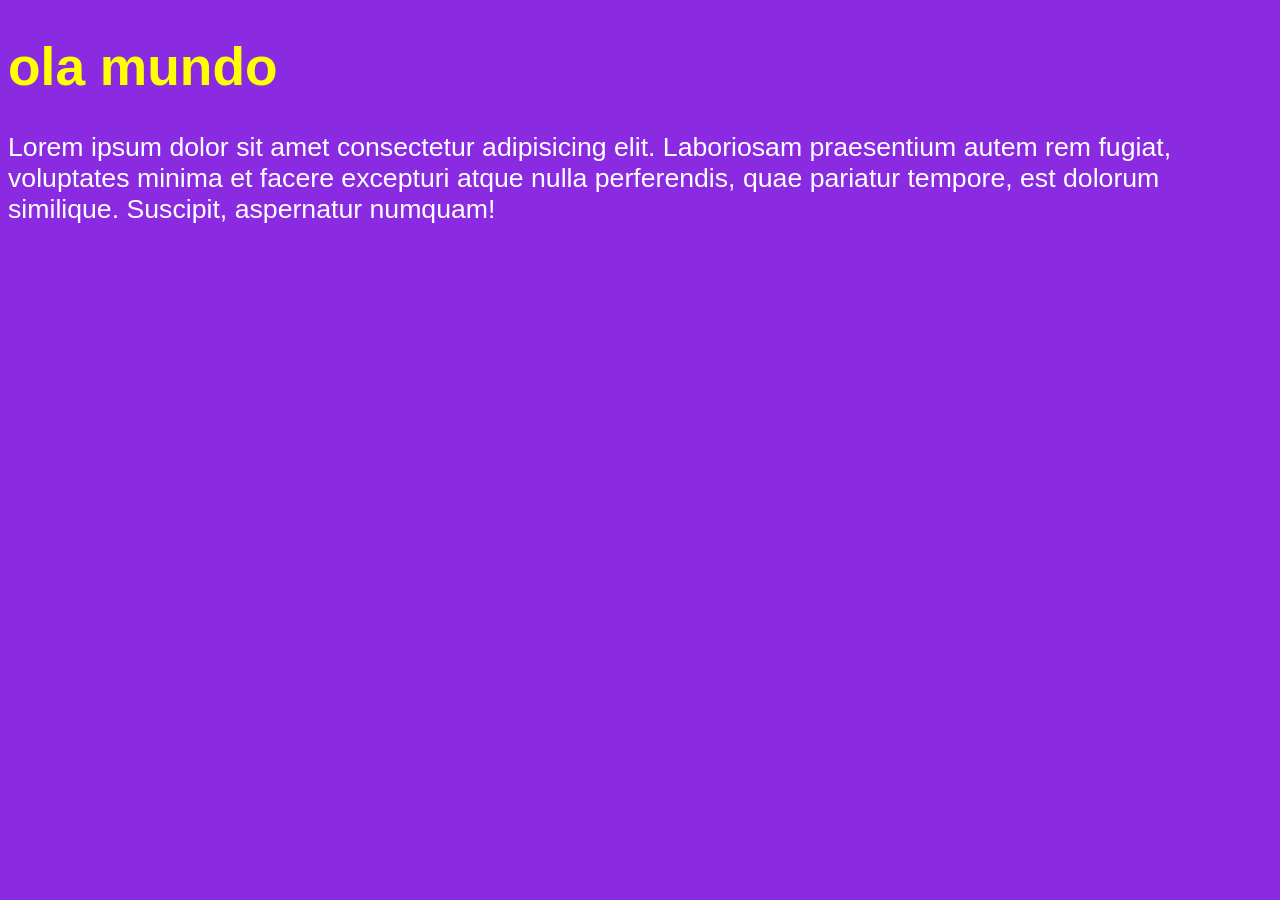
<file: exercicios/ex00.html>
<!DOCTYPE html>
<html lang="pt-br">
<head>
    <meta charset="UTF-8">
    <meta name="viewport" content="width=device-width, initial-scale=1.0">
    <title>js</title>
    <style>
        body{
            background-color: blueviolet;
            color: white;
            font: normal 20pt arial;
        }
        h1{
            color: yellow;
        }
    </style>
</head>
<body>
    <h1>ola mundo</h1>
    <p>Lorem ipsum dolor sit amet consectetur adipisicing elit. Laboriosam praesentium autem rem fugiat, voluptates minima et facere excepturi atque nulla perferendis, quae pariatur tempore, est dolorum similique. Suscipit, aspernatur numquam!</p>
    <script>
        var nome = window.prompt('qual seu nome?')
        window.alert('bem vindo, '+ nome)
    </script>
</body>
</html>
</file>
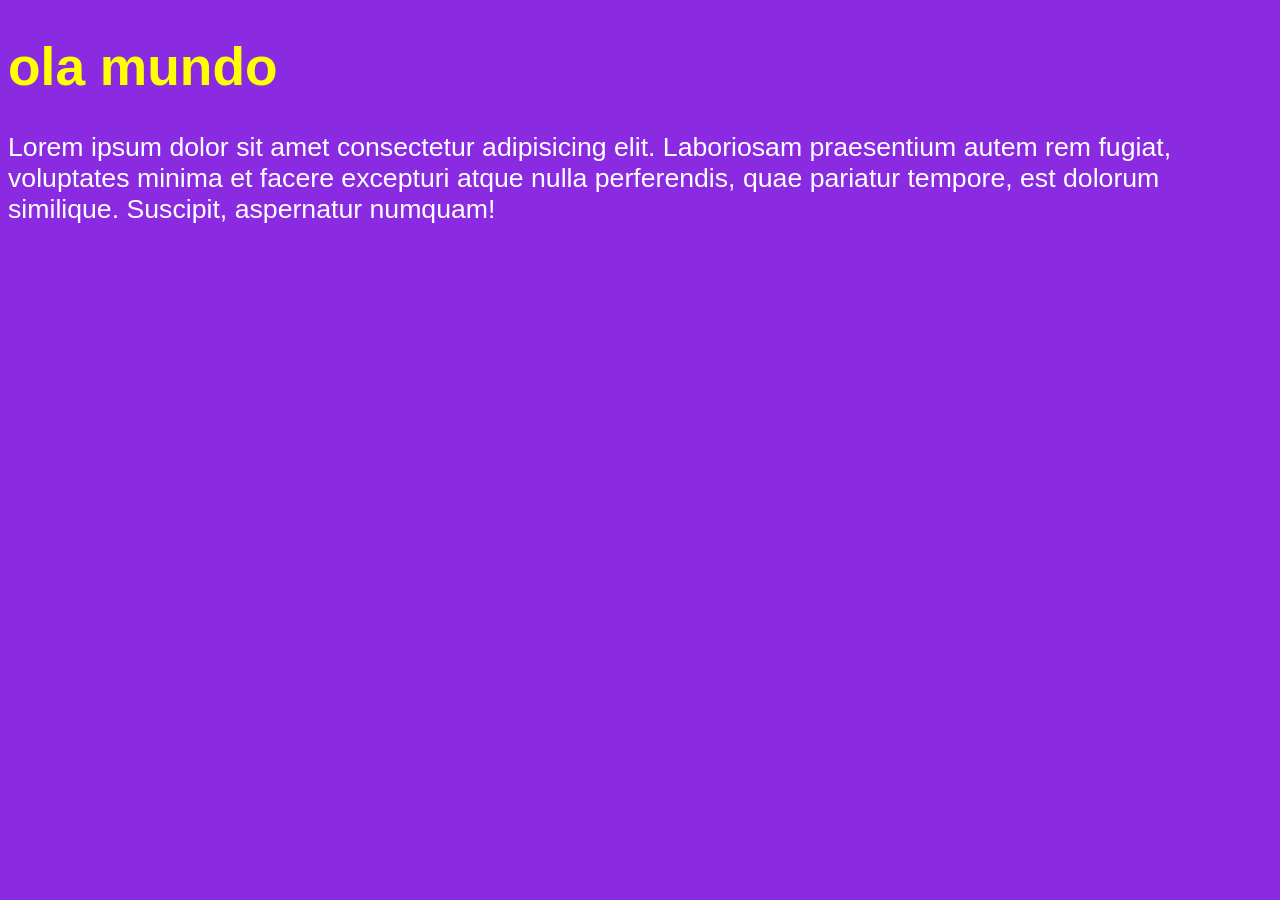
<file: exercicios/ex01.html>
<!DOCTYPE html>
<html lang="pt-br">
<head>
    <meta charset="UTF-8">
    <meta name="viewport" content="width=device-width, initial-scale=1.0">
    <title>js</title>
    <style>
        body{
            background-color: blueviolet;
            color: white;
            font: normal 20pt arial;
        }
        h1{
            color: yellow;
        }
    </style>
</head>
<body>
    <h1>ola mundo</h1>
    <p>Lorem ipsum dolor sit amet consectetur adipisicing elit. Laboriosam praesentium autem rem fugiat, voluptates minima et facere excepturi atque nulla perferendis, quae pariatur tempore, est dolorum similique. Suscipit, aspernatur numquam!</p>
    <script>
        var n1 = Number(window.prompt('digite um numero'))
        var n2 = Number(window.prompt('digite outro numero'))
        var s = n1+n2
        window.alert(`a soma entre ${n1} e ${n2} deu ${s}`)
    </script>
</body>
</html>
</file>
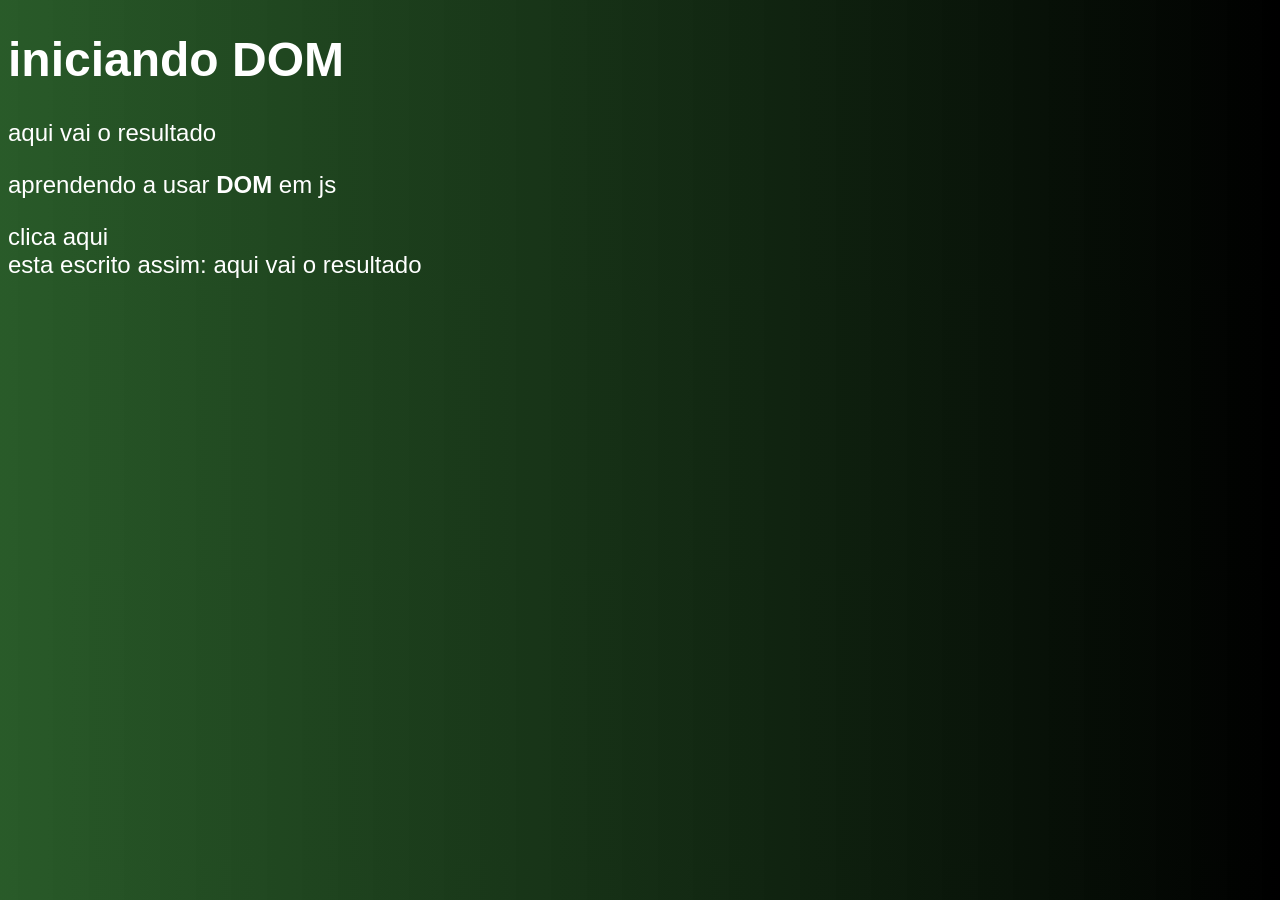
<file: exercicios/ex03.html>
<!DOCTYPE html>
<html lang="pt-br">
<head>
    <meta charset="UTF-8">
    <meta name="viewport" content="width=device-width, initial-scale=1.0">
    <title>domt</title>
    <style>
        body{
            background-image: linear-gradient(to right,rgba(6, 64, 6, 0.86) ,black);
            color: white;
            font: normal 18pt arial;
        }
    </style>
</head>
<body>
    <h1>iniciando DOM</h1>
    <p>aqui vai o resultado</p>
    <p>aprendendo a usar <strong>DOM</strong> em js</p>
    <div id="msg">clica aqui</div>
    <script>
        var p1 = window.document.getElementsByTagName('p')[0]
        window.document.write('esta escrito assim: ' + p1.innerHTML)
        var d = window.document.getElementById('msg')
    </script>
</body>
</html>
</file>
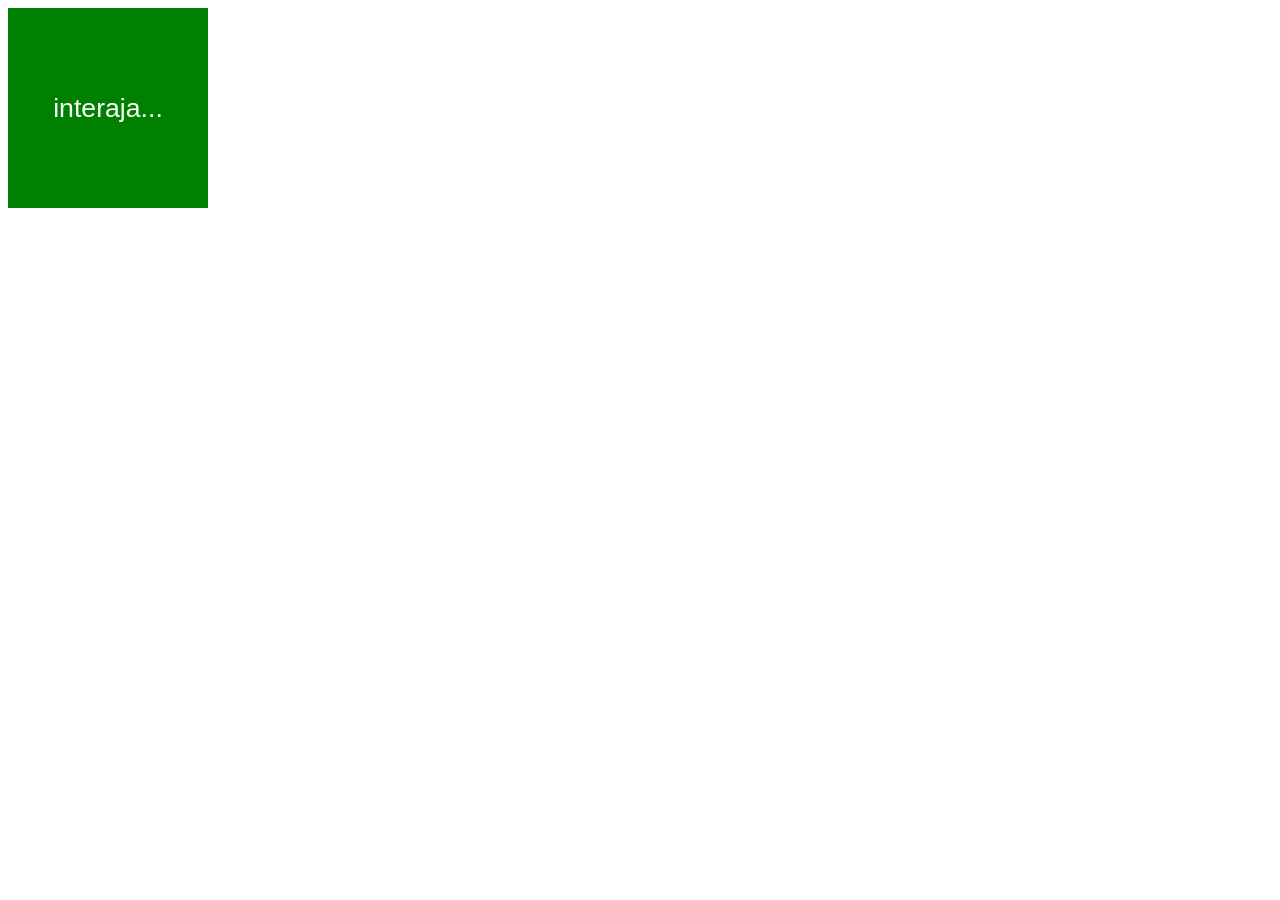
<file: exercicios/ex04.html>
<!DOCTYPE html>
<html lang="pt-br">
<head>
    <meta charset="UTF-8">
    <meta name="viewport" content="width=device-width, initial-scale=1.0">
    <title>eventos Dom</title>
    <style>
        #area{
            font: normal 20pt arial;
            background-color: green;
            color: white;
            width: 200px;
            height: 200px;
            text-align: center;
            line-height: 200px;
        }
    </style>
</head>
<body>
    <div id="area">
        interaja...
    </div>
    <script>
        var a = window.document.getElementById('area')

        a.addEventListener('click', clicar)
        a.addEventListener('mouseenter', entrar)
        a.addEventListener('mouseout', sair)
        
        function clicar() {
            a.innerText = 'clicou'
            a.style.background= 'red'
            a.style.borderRadius= '10px'
        }
        function entrar(){
            a.innerText = 'entrou'
        }
        function sair() {
            a.innerText = 'saiu'
            a.style.background='green'
        }
    </script>
</body>
</html>
</file>
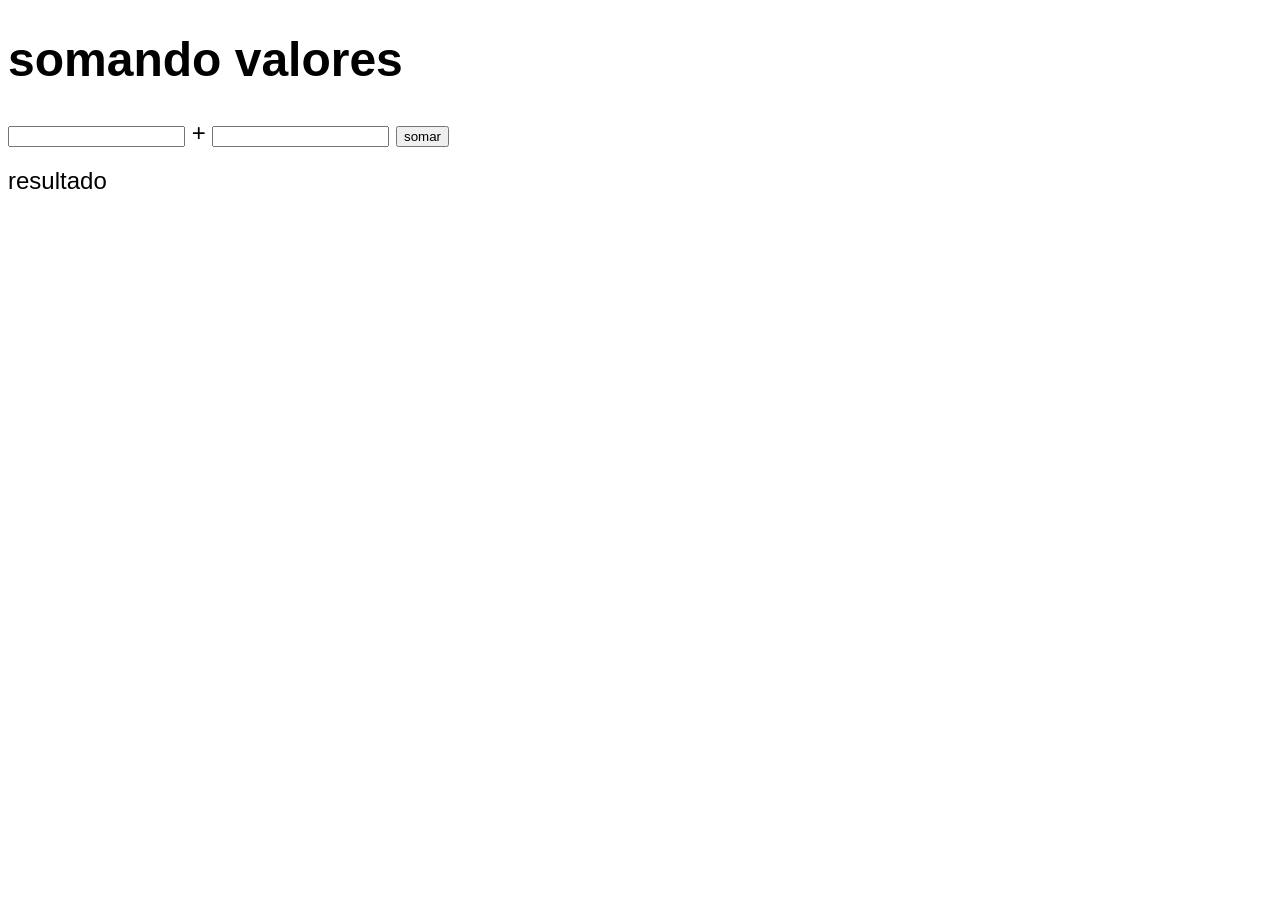
<file: exercicios/ex05.html>
<!DOCTYPE html>
<html lang="pt-br">
<head>
    <meta charset="UTF-8">
    <meta name="viewport" content="width=device-width, initial-scale=1.0">
    <title>somando numeros</title>
    <style>
        body{
            font: normal 18pt arial;
        }
        #ress{
            margin-top: 20px;
        }
    </style>
</head>
<body>
    <h1>somando valores</h1>
    <input type="number" name="txtn1" id="txtn1"> +
    <input type="number" name="txtn2" id="txtn2">
    <input type="button" value="somar" onclick="somar()">
    <div id="ress">resultado</div>
    <script>
        function somar(){
            var tn1 = window.document.getElementById('txtn1')
            var tn2 = window.document.getElementById('txtn2')
            var ress = window.document.getElementById('ress')
            var n1 = Number(tn1.value)
            var n2 = Number(tn2.value)
            var s = n1 + n2
            ress.innerHTML = `a soma entre ${n1} e ${n2} é <strong>${s}</strong>`
        }
    </script>
</body>
</html>
</file>
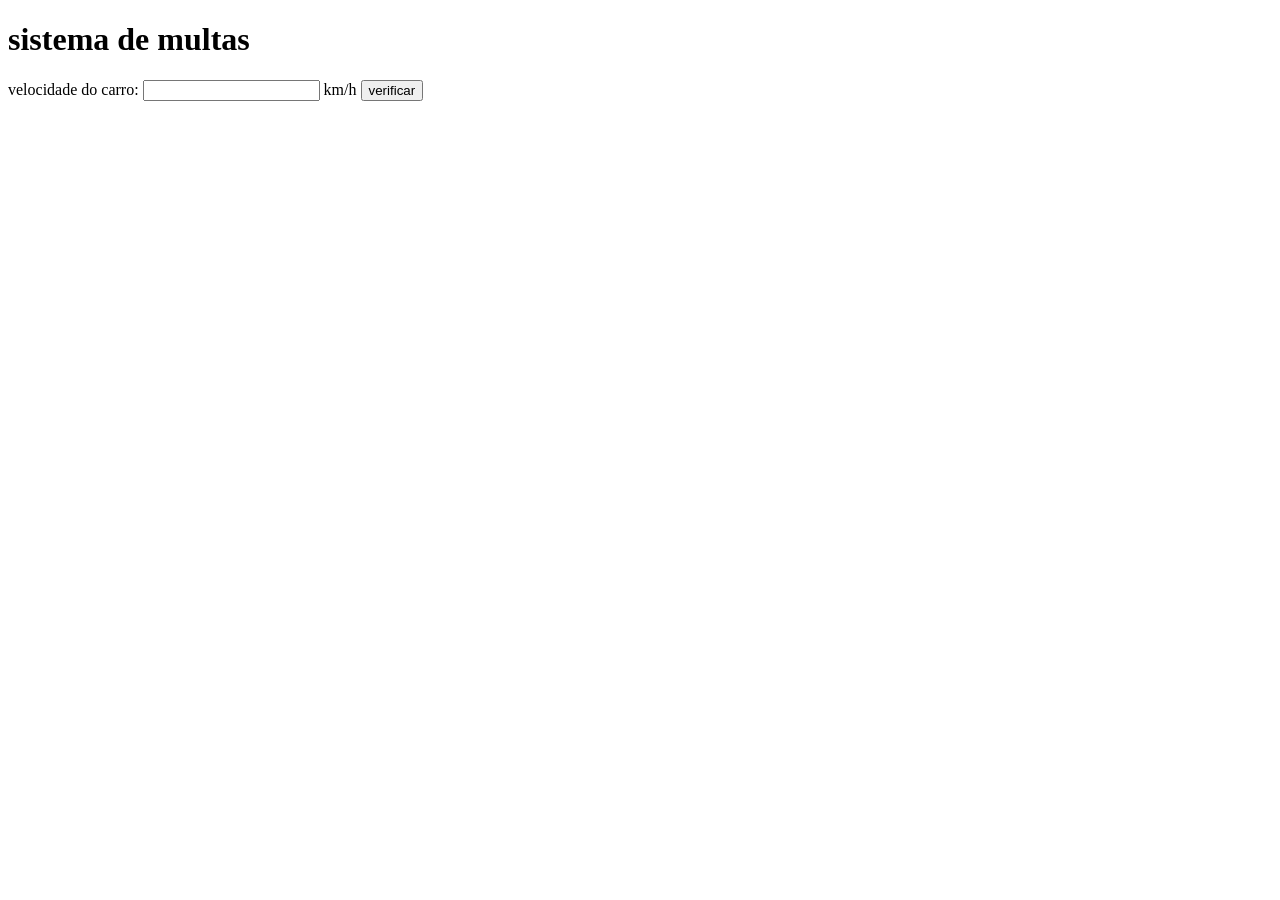
<file: exercicios/ex06.html>
<!DOCTYPE html>
<html lang="pt-br">
<head>
    <meta charset="UTF-8">
    <meta name="viewport" content="width=device-width, initial-scale=1.0">
    <title>detran</title>
</head>
<body>
    <h1>sistema de multas</h1>
    velocidade do carro: <input type="number" name="txtvel" id="txtvel"> km/h
    <input type="button" value="verificar" onclick="calcular()">
    <div id="ress">

    </div>
    <script>
        function calcular(){
            var txtv = window.document.getElementById('txtvel')
            var ress = window.document.getElementById('ress')
            var vel = Number(txtv.value)
            ress.innerHTML = `<p>sua velocidade atual é de <strong>${vel}km/h</strong></p>`
            if (vel>60) {
                ress.innerHTML += `<p>voce esta <strong>multado</strong> por excesso de velocidade</p>`
            }
            ress.innerHTML += `<p>dirija sempre com cinto de segurança</p>`
        }
    </script>
</body>
</html>
</file>
